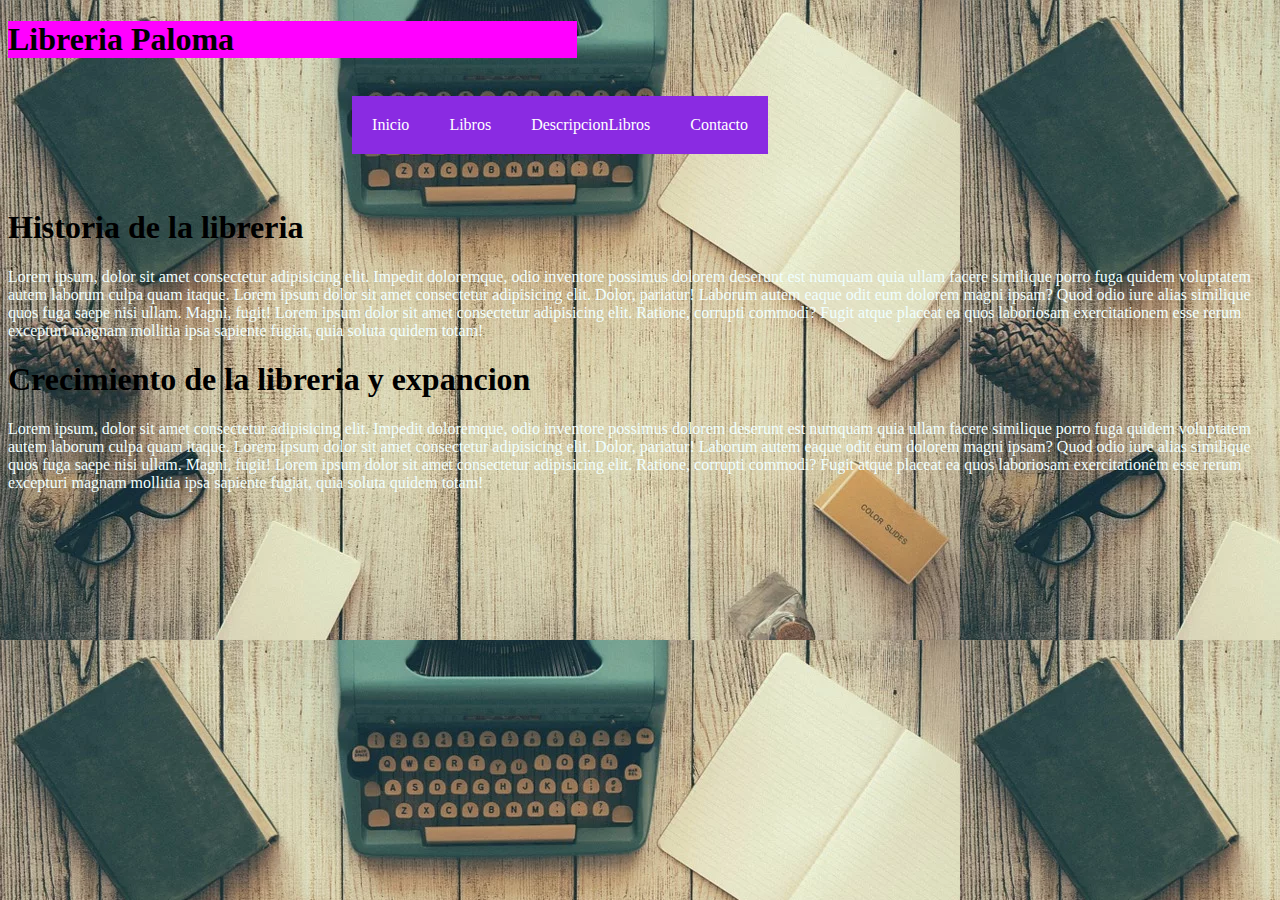
<file: index.html>
<!DOCTYPE html>
<html lang="en">

<head>
    <meta charset="UTF-8">
    <meta name="viewport" content="width=device-width, initial-scale=1.0">
    <meta http-equiv="X-UA-Compatible" content="ie=edge">
    <link rel="stylesheet" href="style/estilos.css">
    <title>Document</title>
</head>

<body>

    <header id="cabecera">
        <h1>Libreria Paloma</h1>
    </header>

    <ul>
        <ul>
            <li class="etiquete_li"><a href="index.html">Inicio</a></li>
            <li class="etiquete_li"><a href="libros.html">Libros</a></li>
            <li class="etiquete_li"><a href="descripcionLibros.html">DescripcionLibros</a></li>
            <li class="etiquete_li"><a href="contacto.html">Contacto</a></li>
        </ul>
    </ul>

    <br>
    <br>
    <br>
    <br>
    <br>
    <br>


    <h1>Historia de la libreria</h1>

    <p>
        Lorem ipsum, dolor sit amet consectetur adipisicing elit. Impedit doloremque, odio inventore possimus
        dolorem deserunt est numquam quia ullam facere
        similique porro fuga quidem voluptatem autem laborum culpa quam itaque.
        Lorem ipsum dolor sit amet consectetur adipisicing elit. Dolor, pariatur! Laborum autem eaque odit eum
        dolorem magni ipsam?
        Quod odio iure alias similique quos fuga saepe nisi ullam. Magni, fugit!
        Lorem ipsum dolor sit amet consectetur adipisicing elit. Ratione, corrupti commodi? Fugit atque placeat
        ea quos laboriosam exercitationem esse rerum excepturi
        magnam mollitia ipsa sapiente fugiat, quia soluta quidem totam!
    </p>

    <h1>Crecimiento de la libreria y expancion</h1>

    <p>
        Lorem ipsum, dolor sit amet consectetur adipisicing elit. Impedit doloremque, odio inventore possimus
        dolorem deserunt est numquam quia ullam facere
        similique porro fuga quidem voluptatem autem laborum culpa quam itaque.
        Lorem ipsum dolor sit amet consectetur adipisicing elit. Dolor, pariatur! Laborum autem eaque odit eum
        dolorem magni ipsam?
        Quod odio iure alias similique quos fuga saepe nisi ullam. Magni, fugit!
        Lorem ipsum dolor sit amet consectetur adipisicing elit. Ratione, corrupti commodi? Fugit atque placeat
        ea quos laboriosam exercitationem esse rerum excepturi
        magnam mollitia ipsa sapiente fugiat, quia soluta quidem totam!
    </p>
</body>

</html>
</file>
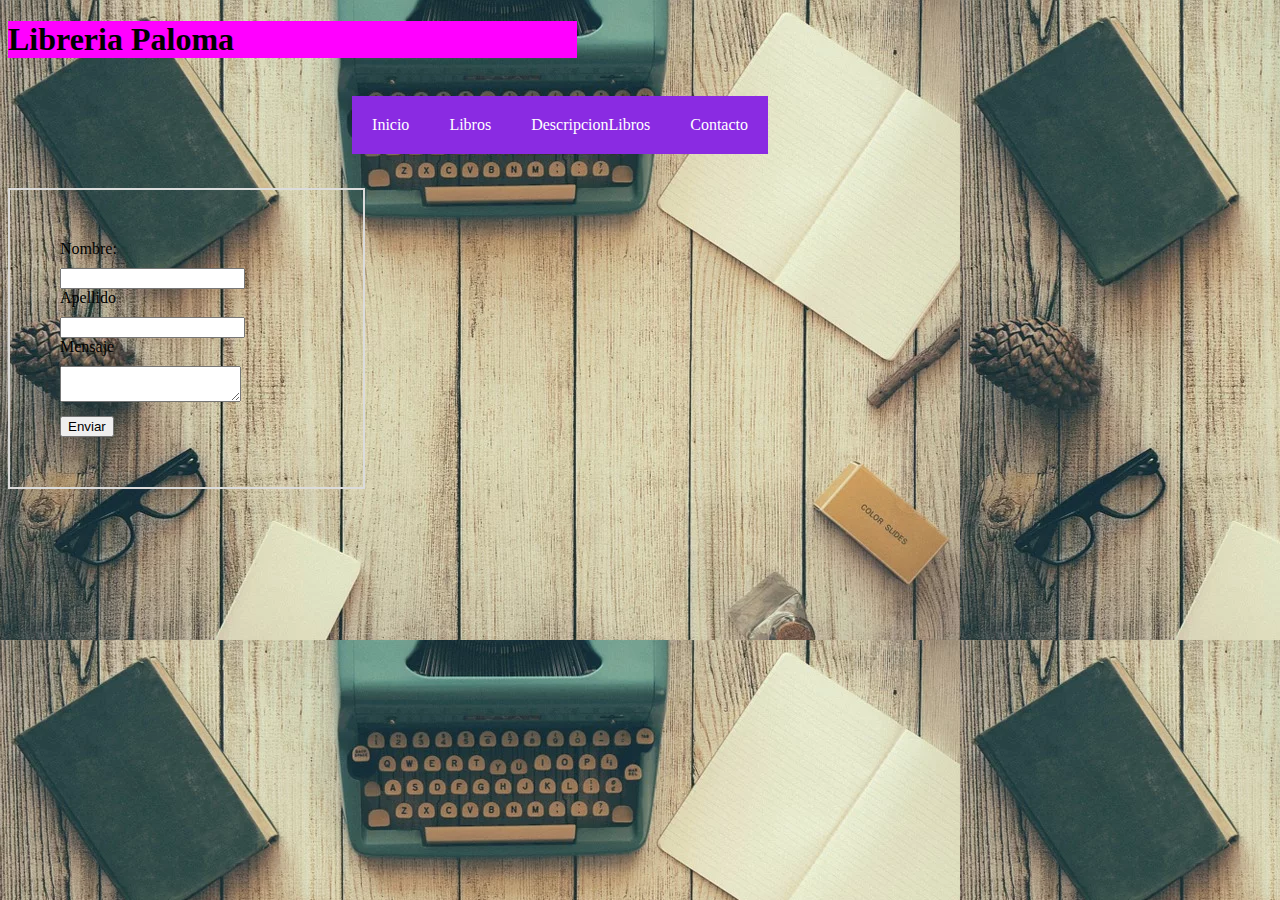
<file: contacto.html>
<!DOCTYPE html>
<html lang="en">

<head>
    <meta charset="UTF-8">
    <meta name="viewport" content="width=device-width, initial-scale=1.0">
    <meta http-equiv="X-UA-Compatible" content="ie=edge">
    <link rel="stylesheet" href="style/estilos.css">
    <title>Document</title>
</head>

<body>


    <header id="cabecera">
        <h1>Libreria Paloma</h1>
    </header>

    <ul>
        <ul>
            <li class="etiquete_li"><a href="index.html">Inicio</a></li>
            <li class="etiquete_li"><a href="libros.html">Libros</a></li>
            <li class="etiquete_li"><a href="descripcionLibros.html">DescripcionLibros</a></li>
            <li class="etiquete_li"><a href="contacto.html">Contacto</a></li>
        </ul>
    </ul>

    <br>
    <br>
    <br>
    <br>
    <br>
    <br>

    <div class="container">
        <label for="nombre" class="caja">Nombre:</label><br>
        <input type="text" name="nombre" id=""><br>

        <label for="apellido" class="caja">Apellido</label><br>
        <input type="text" name="apellido" id=""><br>

        <label for="mensaje" class="caja">Mensaje</label><br>
        <textarea name="mensaje"></textarea><br>

        <input type="button" value="Enviar" id="boton">
    </div>

</body>

</html>
</file>
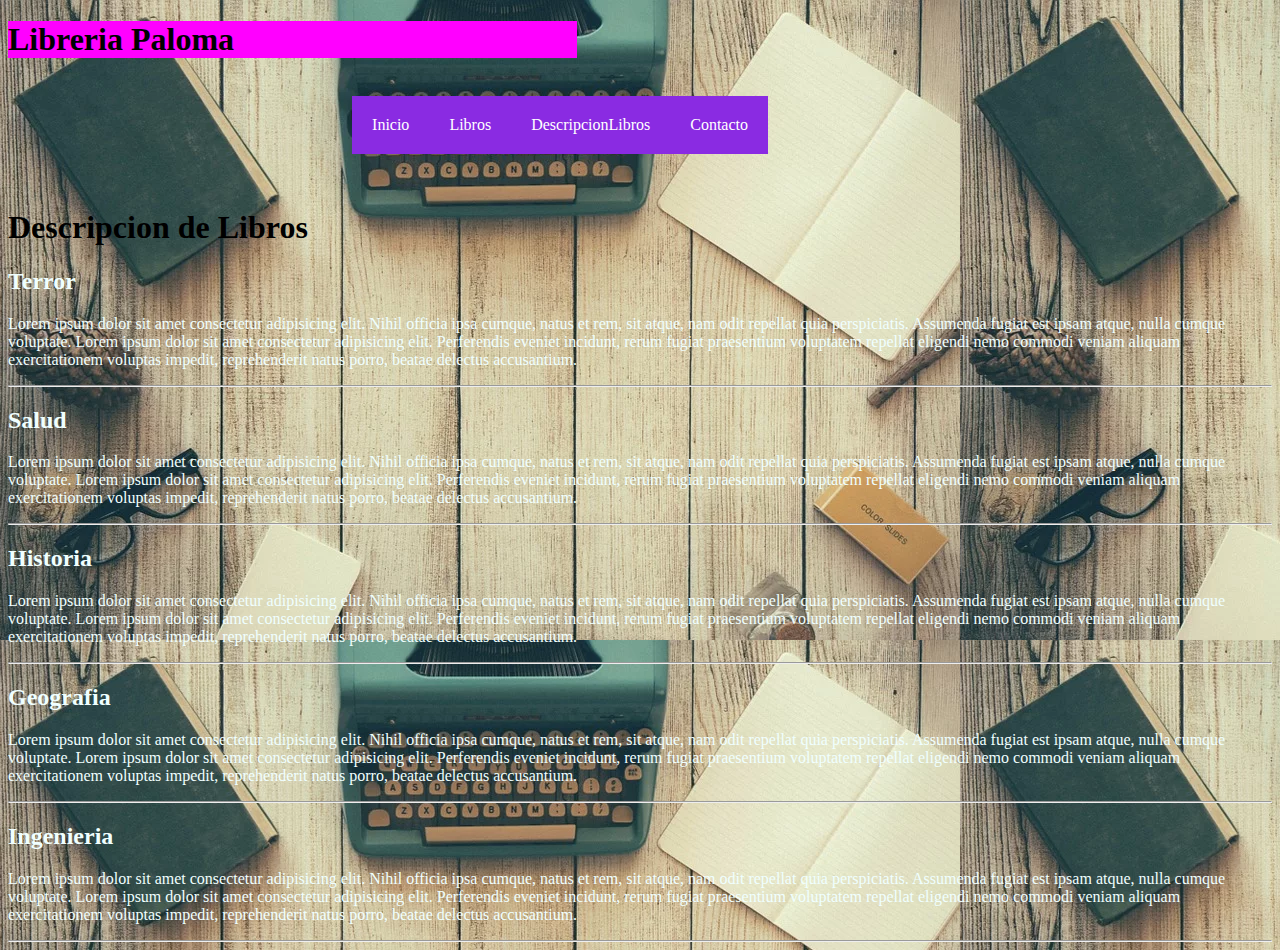
<file: descripcionLibros.html>
<!DOCTYPE html>
<html lang="en">

<head>
    <meta charset="UTF-8">
    <meta name="viewport" content="width=device-width, initial-scale=1.0">
    <meta http-equiv="X-UA-Compatible" content="ie=edge">
    <link rel="stylesheet" href="style/estilos.css">
    <title>Document</title>
</head>

<body>

    <header id="cabecera">
        <h1>Libreria Paloma</h1>
    </header>

    <ul>
        <ul>
            <li class="etiquete_li"><a href="index.html">Inicio</a></li>
            <li class="etiquete_li"><a href="libros.html">Libros</a></li>
            <li class="etiquete_li"><a href="descripcionLibros.html">DescripcionLibros</a></li>
            <li class="etiquete_li"><a href="contacto.html">Contacto</a></li>
        </ul>
    </ul>

    <br>
    <br>
    <br>
    <br>
    <br>
    <br>

    <h1>Descripcion de Libros</h1>

    <h2>Terror</h2>
    <p>Lorem ipsum dolor sit amet consectetur adipisicing elit. Nihil officia ipsa cumque, natus et rem, sit
        atque, nam odit repellat quia perspiciatis.
        Assumenda fugiat est ipsam atque, nulla cumque voluptate. Lorem ipsum dolor sit amet consectetur
        adipisicing elit. Perferendis eveniet incidunt, rerum fugiat praesentium voluptatem repellat eligendi
        nemo commodi veniam aliquam exercitationem voluptas impedit,
        reprehenderit natus porro, beatae delectus accusantium.</p>

    <hr>

    <h2>Salud</h2>
    <p>Lorem ipsum dolor sit amet consectetur adipisicing elit. Nihil officia ipsa cumque, natus et rem, sit
        atque, nam odit repellat quia perspiciatis.
        Assumenda fugiat est ipsam atque, nulla cumque voluptate. Lorem ipsum dolor sit amet consectetur
        adipisicing elit. Perferendis eveniet incidunt, rerum fugiat praesentium voluptatem repellat eligendi
        nemo commodi veniam aliquam exercitationem voluptas impedit,
        reprehenderit natus porro, beatae delectus accusantium.</p>

    <hr>

    <h2>Historia</h2>
    <p>Lorem ipsum dolor sit amet consectetur adipisicing elit. Nihil officia ipsa cumque, natus et rem, sit
        atque, nam odit repellat quia perspiciatis.
        Assumenda fugiat est ipsam atque, nulla cumque voluptate. Lorem ipsum dolor sit amet consectetur
        adipisicing elit. Perferendis eveniet incidunt, rerum fugiat praesentium voluptatem repellat eligendi
        nemo commodi veniam aliquam exercitationem voluptas impedit,
        reprehenderit natus porro, beatae delectus accusantium.</p>

    <hr>

    <h2>Geografia</h2>
    <p>Lorem ipsum dolor sit amet consectetur adipisicing elit. Nihil officia ipsa cumque, natus et rem, sit
        atque, nam odit repellat quia perspiciatis.
        Assumenda fugiat est ipsam atque, nulla cumque voluptate. Lorem ipsum dolor sit amet consectetur
        adipisicing elit. Perferendis eveniet incidunt, rerum fugiat praesentium voluptatem repellat eligendi
        nemo commodi veniam aliquam exercitationem voluptas impedit,
        reprehenderit natus porro, beatae delectus accusantium.</p>

    <hr>

    <h2>Ingenieria</h2>
    <p>Lorem ipsum dolor sit amet consectetur adipisicing elit. Nihil officia ipsa cumque, natus et rem, sit
        atque, nam odit repellat quia perspiciatis.
        Assumenda fugiat est ipsam atque, nulla cumque voluptate. Lorem ipsum dolor sit amet consectetur
        adipisicing elit. Perferendis eveniet incidunt, rerum fugiat praesentium voluptatem repellat eligendi
        nemo commodi veniam aliquam exercitationem voluptas impedit,
        reprehenderit natus porro, beatae delectus accusantium.</p>

    <hr>


</body>

</html>
</file>
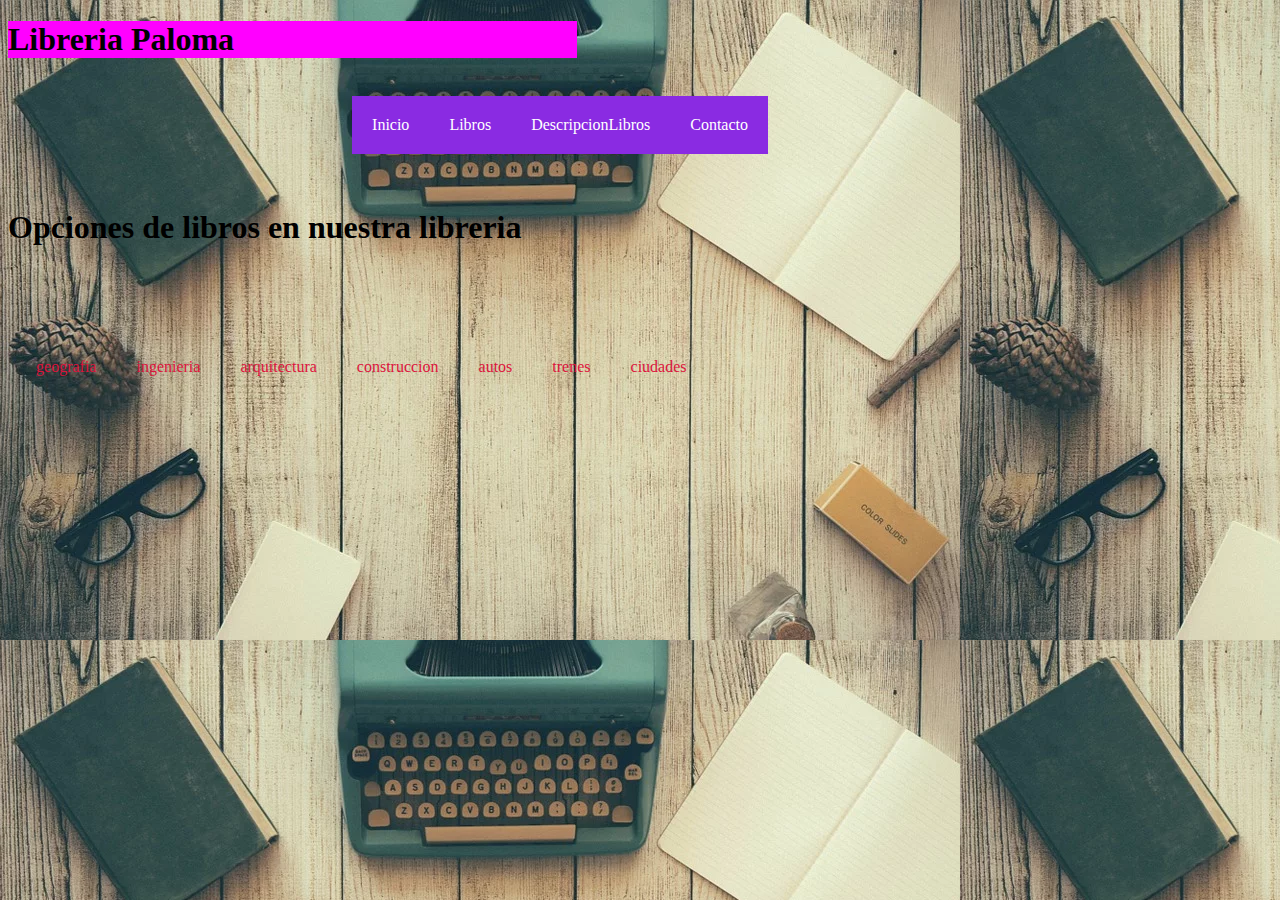
<file: libros.html>
<!DOCTYPE html>
<html lang="en">

<head>
    <meta charset="UTF-8">
    <meta name="viewport" content="width=device-width, initial-scale=1.0">
    <meta http-equiv="X-UA-Compatible" content="ie=edge">
    <link rel="stylesheet" href="style/estilos.css">
    <title>Document</title>
</head>

<body>
    <header id="cabecera">
        <h1>Libreria Paloma</h1>
    </header>
    <ul>
        <ul>
            <li class="etiquete_li"><a href="index.html">Inicio</a></li>
            <li class="etiquete_li"><a href="libros.html">Libros</a></li>
            <li class="etiquete_li"><a href="descripcionLibros.html">DescripcionLibros</a></li>
            <li class="etiquete_li"><a href="contacto.html">Contacto</a></li>
        </ul>
    </ul>

    <br>
    <br>
    <br>
    <br>
    <br>
    <br>

    <h1>Opciones de libros en nuestra libreria</h1>
    <br>
    <br>
    <br>

    <ul>
        <li class="etiqueta_li_bis">terror</li>
        <li class="etiqueta_li_bis">salud</li>
        <li class="etiqueta_li_bis">Historia </li>
        <li class="etiqueta_li_bis">geografia</li>
        <li class="etiqueta_li_bis">ingenieria </li>
        <li class="etiqueta_li_bis">arquitectura</li>
        <li class="etiqueta_li_bis">construccion</li>
        <li class="etiqueta_li_bis">autos</li>
        <li class="etiqueta_li_bis">trenes</li>
        <li class="etiqueta_li_bis">ciudades</li>
    </ul>


</body>

</html>
</file>
<file: style/estilos.css>
ul {
  float: left;
  position: relative;
  left: 70%;
  padding: 0px;
}

.etiquete_li {
  float: left;
  position: relative;
  right: 200%;
  list-style: none;
  padding-left: 20px;
  background: blueviolet;
  padding: 20px 20px;
}

.etiqueta_li_bis {
  float: left;
  position: relative;
  right: 120%;
  list-style: none;
  padding: 20px 20px;
  color: crimson;
}

.container {
  border: 2px solid gainsboro;
  padding: 50px 50px;
  width: 20%;
}

.container input,
textarea {
  margin-top: 10px;
}

#boton {
  cursor: pointer;
}

#cabecera {
  color: blue;
  background: magenta;
  width: 45%;
}

#cabecera:hover {
  background: burlywood;
  color: rebeccapurple;
  width: 45%;
  padding-left: 20px;
}

body {
  background: url(../images/imagenLibro.jpg);
}

a {
  text-decoration: none;
  color: white;
}
h1 {
  color: black;
}

p,
h2 {
  color: azure;
}

.caja {
  color: black;
}
</file>
